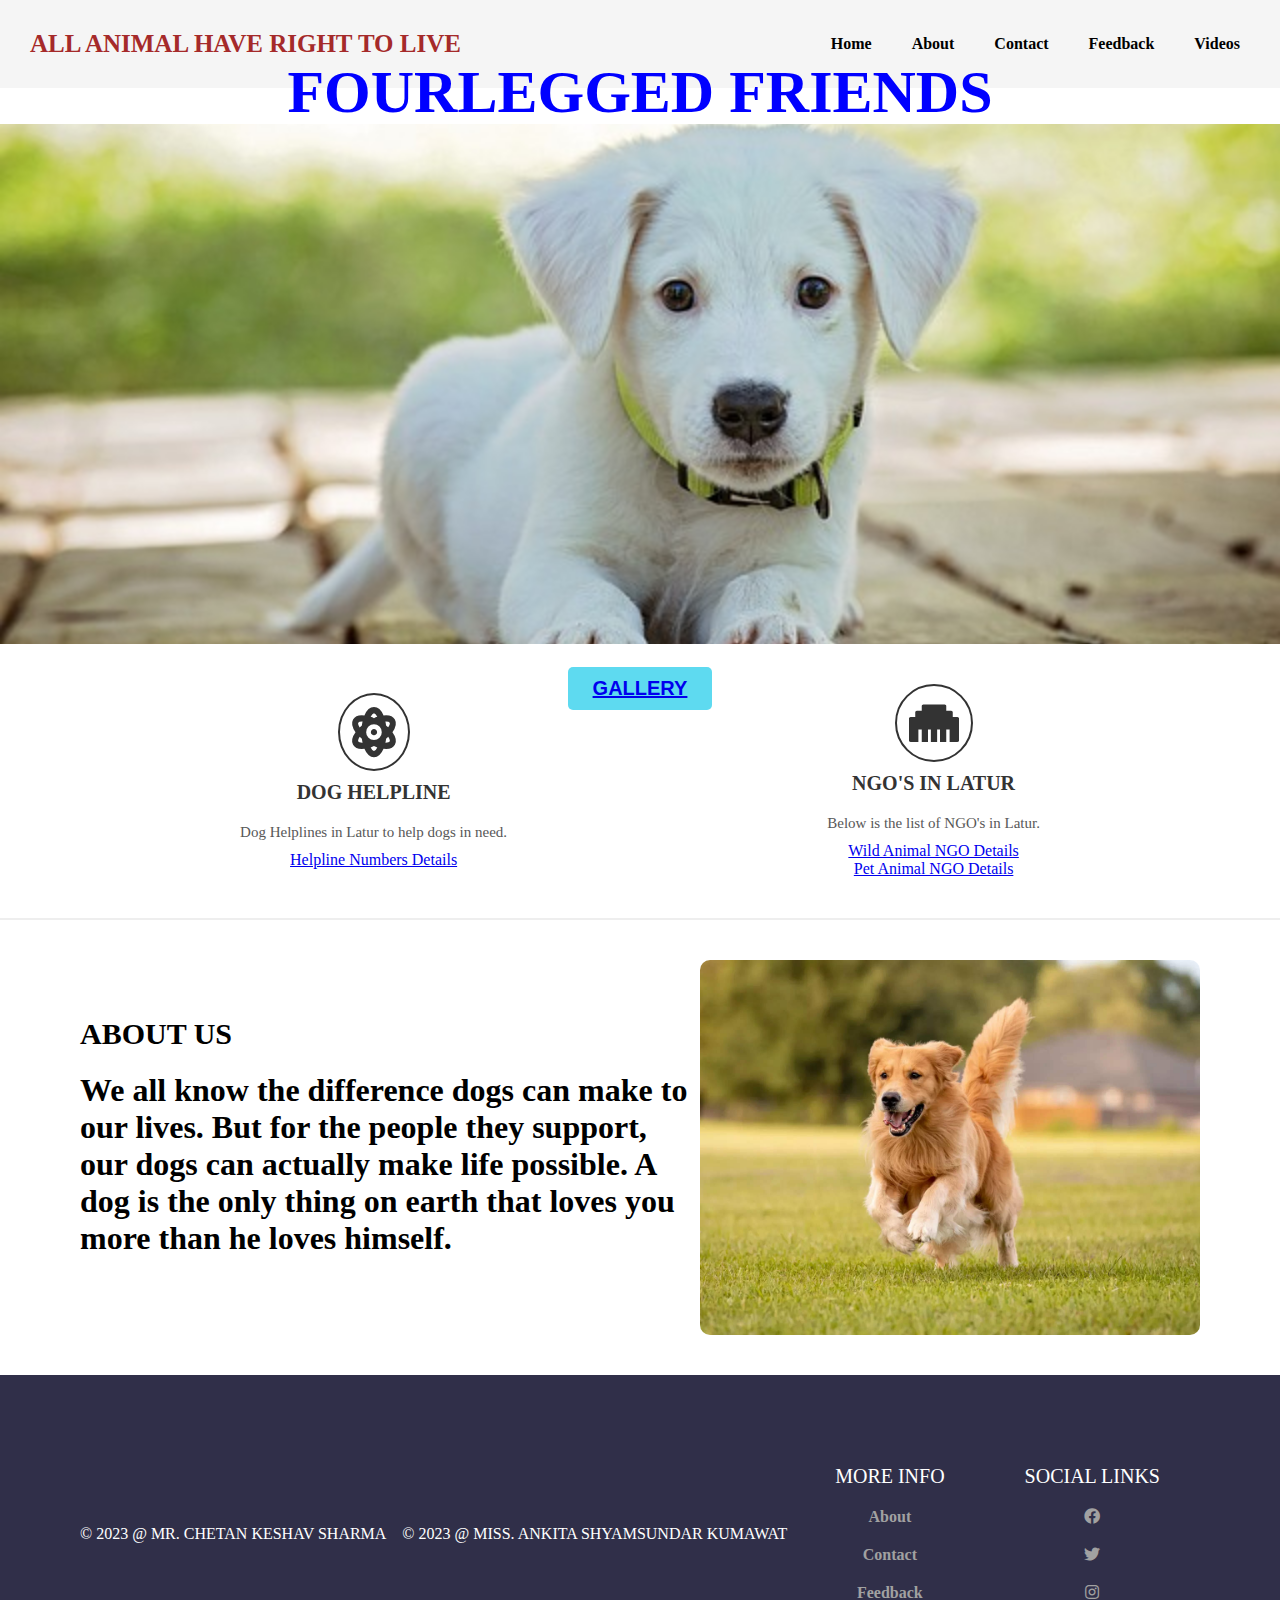
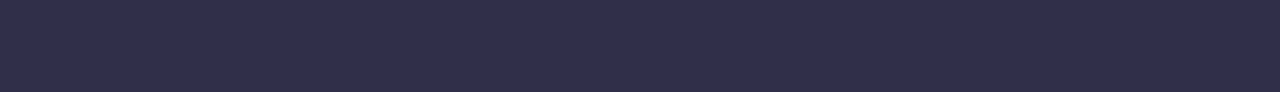
<file: index.html>
<!DOCTYPE html>
<html lang="en">

<head>
  <meta charset="UTF-8">
  <meta http-equiv="X-UA-Compatible" content="IE=edge">
  <meta name="viewport" content="width=device-width, initial-scale=1.0">
  <title>HOME</title>
  <link rel="stylesheet" href="https://cdnjs.cloudflare.com/ajax/libs/font-awesome/5.15.3/css/all.min.css">
  <style>
    @import url('https://fonts.googleapis.com/css2?family=Sriracha&display=swap');

    body {
      margin: 0;
      box-sizing: border-box;
    }

    /* CSS for header */
    .header {
      font-family: 'Times New Roman', Times, serif;
      display: flex;
      justify-content: space-between;
      align-items: center;
      background-color: #f5f5f5;
    }

    .header .logo {
      font-family: 'Times New Roman', Times, serif;
      font-weight: bold;
      text-transform: uppercase;
      font-size: 25px;
      color: #000;
      text-decoration: none;
      margin-left: 30px;
    }

    .nav-items {
      display: flex;
      justify-content: space-around;
      align-items: center;
      background-color: #f5f5f5;
      margin-right: 20px;
    }

    .nav-items a {
      text-decoration: none;
      color: #000;
      padding: 35px 20px;
    }

    /* CSS for main element */
    .intro {
      display: flex;
      flex-direction: column;
      justify-content: center;
      font-family: 'Times New Roman', Times, serif;
      align-items: center;
      width: 100%;
      height: 520px;
     background-image: url("puppy-1903313_640.jpg");
      background-size: cover;
      background-position: center;
      background-repeat: no-repeat;
    }

    .intro h1 {
      font-family: 'Times New Roman', Times, serif;
      font-size: 60px;
      color: black;
      font-weight: bold;
      text-transform: uppercase;
      margin: 0;
    }

    .intro p {
      font-family: 'Times New Roman', Times, serif;
      font-size: 20px;
      color: black;
      text-transform: uppercase;
      margin: 20px 0;
    }

    .intro button {
      background-color: #5edaf0;
      color: #000;
      padding: 10px 25px;
      border: none;
      border-radius: 5px;
      font-size: 20px;
      font-weight: bold;
      cursor: pointer;
      box-shadow: 0px 0px 20px rgba(255, 255, 255, 0.4)
    }

    .achievements {
      display: flex;
      justify-content: space-around;
      align-items: center;
      padding: 40px 80px;
    }

    .achievements .work {
      display: flex;
      flex-direction: column;
      justify-content: center;
      align-items: center;
      padding: 0 40px;
    }

    .achievements .work i {
      width: fit-content;
      font-size: 50px;
      color: #333333;
      border-radius: 50%;
      border: 2px solid #333333;
      padding: 12px;
    }

    .achievements .work .work-heading {
      font-size: 20px;
      color: #333333;
      text-transform: uppercase;
      margin: 10px 0;
    }

    .achievements .work .work-text {
      font-size: 15px;
      color: #585858;
      margin: 10px 0;
    }

    .about-me {
      display: flex;
      justify-content: center;
      align-items: center;
      padding: 40px 80px;
      border-top: 2px solid #eeeeee;
    }

    .about-me img {
      width: 500px;
      max-width: 100%;
      height: auto;
      border-radius: 10px;
    }

    .about-me-text h2 {
      font-size: 30px;
      color: #333333;
      text-transform: uppercase;
      margin: 0;
    }

    .about-me-text p {
      font-size: 15px;
      color: #585858;
      margin: 10px 0;
    }

    /* CSS for footer */
    .footer {
      display: flex;
      justify-content: space-between;
      align-items: center;
      background-color: #302f49;
      padding: 40px 80px;
    }

    .footer .copy {
      color: #fff;
    }

    .bottom-links {
      display: flex;
      justify-content: space-around;
      align-items: center;
      padding: 40px 0;
    }

    .bottom-links .links {
      display: flex;
      flex-direction: column;
      justify-content: center;
      align-items: center;
      padding: 0 40px;
    }

    .bottom-links .links span {
      font-size: 20px;
      color: #fff;
      text-transform: uppercase;
      margin: 10px 0;
    }

    .bottom-links .links a {
      text-decoration: none;
      color: #a1a1a1;
      padding: 10px 20px;
    }
    #blink {
            font-size: 20px;
            font-weight: bold;
            color: #2d38be;
            transition: 0.50s;
        }
  </style>
</head>

<body>
  <header class="header">
    <a href="#" class="logo" id="blink2" style="color:brown;">ALL ANIMAL HAVE RIGHT TO LIVE</a><script type="text/javascript">
      var blink2 = document.getElementById('blink2');
      setInterval(function() {
          blink2.style.opacity = (blink2.style.opacity == 0 ? 1 : 0);
      }, 500);</script><br/>
    <nav class="nav-items">
      <a href="index.html"><b>Home</b></a>
      <a href="about_us.html"><b>About</b></a>
      <a href="contact_us.html"><b>Contact</b></a>
	<a href="feedback.html"><b>Feedback</b></a>
<a href="video.html"><b>Videos</b></a>
    </nav>
  </header>
  <main>
   <!-- <p id="blink"> #FOURLEGGED FRIENDS!# </p>
    <script type="text/javascript">
            var blink = document.getElementById('blink');
            setInterval(function() {
                blink.style.opacity = (blink.style.opacity == 0 ? 1 : 0);
            }, 500);
    
        </script>-->
   <br/><br/> <div class="intro">
     <h1 style="color:blue;">FOURLEGGED FRIENDS</h1> <br/><br/><br/><br/><br/><br/><br/><br/><br/><br/><br/><br/><br/><br/><br/><br/><br/><br/><br/><br/><br/>
  <br/><br/><br/><br/><br/><br/><br/><br/><br/> <button><a href="gallery3.html">GALLERY</a></button>
      
     
    </div>
    <div class="achievements">

      <div class="work">
        <i class="fas fa-atom"></i>
        <p class="work-heading"><b>DOG HELPLINE</b></p>
        <p class="work-text">Dog Helplines in Latur to help dogs in need.</p>
<a href="Helpline_numbers.html">Helpline Numbers Details</a>
      </div>
      <div class="work">
        <i class="fas fa-ethernet"></i>
        <p class="work-heading"><b>NGO's in Latur</b></p>
        <p class="work-text">Below is the list of NGO's in Latur.</p>
	<a href="Wild_Animal_NGO_Details.html">Wild Animal NGO Details</a>
	<a href="Pet_Animal_NGO_Details.html">Pet Animal NGO Details</a>      
</div>
    </div>
    <div class="about-me">
      <div class="about-me-text">
        <h2 style="color:black;">ABOUT US</h2>
        <h1><ptext-indent: 30px; display:block;><b>We all know the difference dogs can make to our lives. But for the people they support, our dogs can actually make life possible. A dog is the only thing on earth that loves you more than he loves himself.</b></p></h1>
      </div> 
	<img src="1.jpg" width="500" height="600">
    </div>
  </main>
  <footer class="footer">
    <div class="copy">&copy; 2023 @ MR. CHETAN KESHAV SHARMA</div>
<br/><br/><br/><br/><br/><br/><br/><br/>
 <div class="copy">&copy; 2023 @ MISS. ANKITA SHYAMSUNDAR KUMAWAT</div>
    <div class="bottom-links">
      <div class="links">
        <span>More Info</span>
        
        <a href="about_us.html"><b>About</b></a>
        <a href="contact_us.html"><b>Contact</b></a>
	<a href="feedback.html"><b>Feedback</b></a>
      </div>
      <div class="links">
        <span>Social Links</span>
        <a href="https://www.facebook.com/share/Uvkij1qDVGnr9ZWZ/?mibextid=qi2Omg"><i class="fab fa-facebook"></i></a>
        <a href="https://x.com/FourleggedF1418?t=RZRUFkKE6asYul7LyqAwMw&s=08"><i class="fab fa-twitter"></i></a>
        <a href="https://instagram.com/fourleggedfriend?utm_source=qr&igshid=YzU1NGVlODEzOA=="><i class="fab fa-instagram"></i></a>
      </div>
    </div>
  </footer>
</body>

</html>
</file>
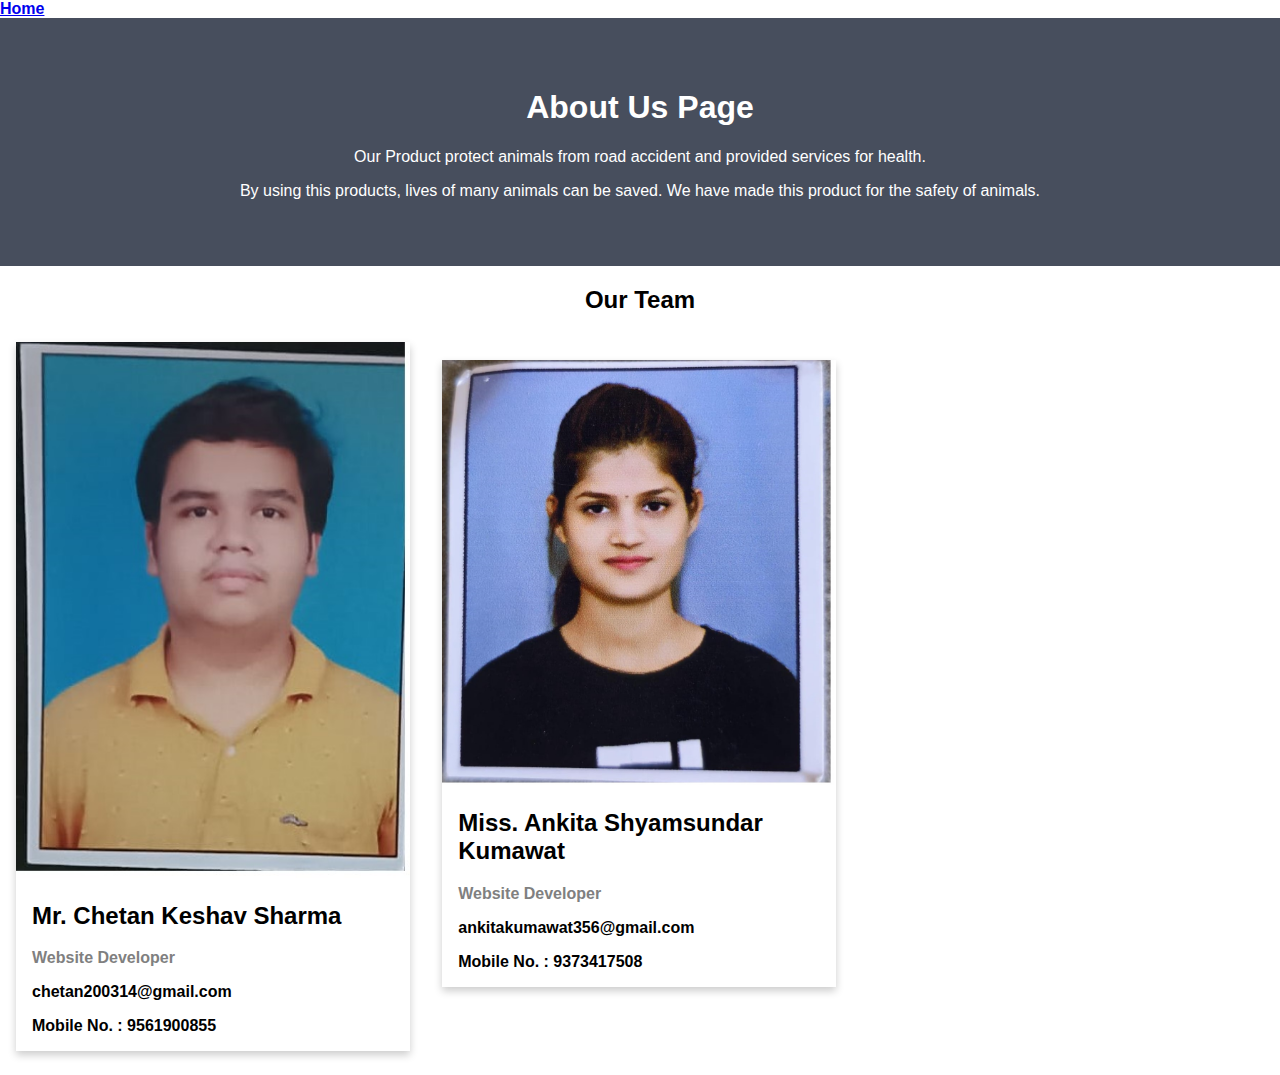
<file: about_us.html>
<!DOCTYPE html>
<html>
<head>
<meta name="viewport" content="width=device-width, initial-scale=1">
<style>
body {
  font-family: Arial, Helvetica, sans-serif;
  margin: 0;
}

html {
  box-sizing: border-box;
}

*, *:before, *:after {
  box-sizing: inherit;
}

.column {
  float: left;
  width: 33.3%;
  margin-bottom: 16px;
  padding: 0 8px;
}

.card {
  box-shadow: 0 4px 8px 0 rgba(0, 0, 0, 0.2);
  margin: 8px;
}

.about-section {
  padding: 50px;
  text-align: center;
  background-color: #474e5d;
  color: white;
}

.container {
  padding: 0 16px;
}

.container::after, .row::after {
  content: "";
  clear: both;
  display: table;
}

.title {
  color: grey;
}

.button {
  border: none;
  outline: 0;
  display: inline-block;
  padding: 8px;
  color: white;
  background-color: #000;
  text-align: center;
  cursor: pointer;
  width: 100%;
}

.button:hover {
  background-color: #555;
}

@media screen and (max-width: 650px) {
  .column {
    width: 100%;
    display: block;
  }
}
</style>
</head><TITLE>ABOUT US</TITLE>
<body>
<a href="index.html"><b>Home</b></a>
<div class="about-section">

  <h1><b>About Us Page</b></h1>
  <p>Our Product protect animals from road accident and provided services for health.</p>
  <p>By using this products, lives of many animals can be saved. We have made this product for the safety of animals.</p>
</div>

<h2 style="text-align:center">Our Team</h2>
<div class="row">
  <div class="column">
    <div class="card">
      <img src="Chetan.jpeg" alt="Chetan Sharma" style="width:100%">
      <div class="container">
        <h2><b>Mr. Chetan Keshav Sharma</b></h2>
        <p class="title"><b>Website Developer</b></p>
                <p><b>chetan200314@gmail.com</b></p>
        <p><b>Mobile No. : 9561900855</b></p>
      </div>
    </div>
  </div>
<br/>
  <div class="column">
    <div class="card">
      <img src="Ankita.jpeg" alt="Ankita Kumawat" style="width:100%">
      <div class="container">
        <h2><b>Miss. Ankita Shyamsundar Kumawat</b></h2>
        <p class="title"><b>Website Developer</b></p>
       <p><b>ankitakumawat356@gmail.com</b></p>
        <p><b>Mobile No. :  9373417508  </b></p>
      </div>
    </div>
  </div>
  
  
    </div>
  </div>
</div>

</body>
</html>
</file>
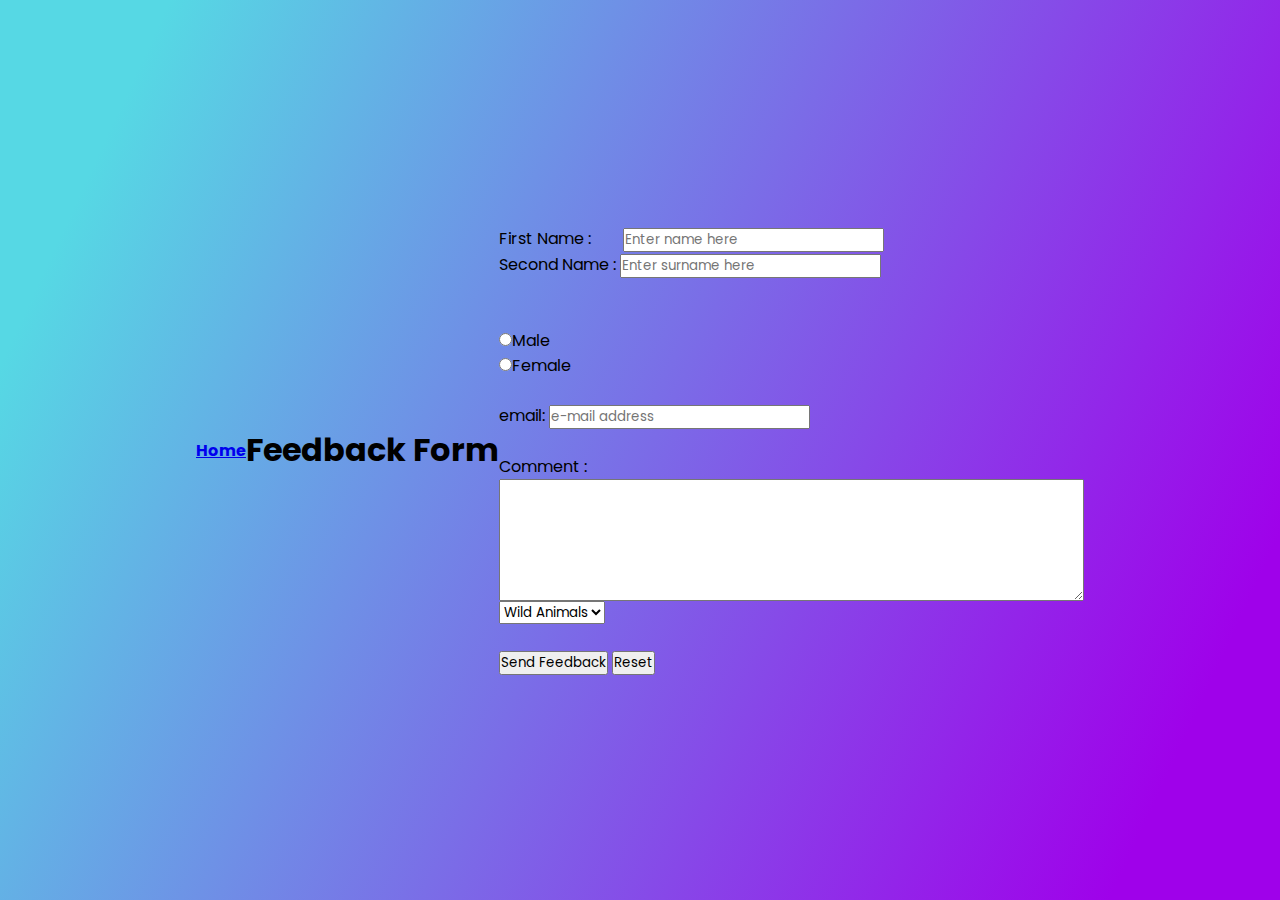
<file: feedback.html>
<HTML>
  <HEAD>
    <TITLE>FEEDBACK</TITLE>
 <link rel="stylesheet" href="style1.css">
  </HEAD>
  <BODY>
<a href="index.html"><b>Home</b></a>
    <H1>Feedback Form</H1>
    <FORM action="mailto:chetan200314@gmail.com" method="post" enctype="text/plain">
      First Name : &nbsp;&nbsp;&nbsp;&nbsp;&nbsp;&nbsp;&nbsp;<INPUT type="text" name="firstname" placeholder="Enter name here"> <br/>
     Second Name : <INPUT type="text" name="surname"  placeholder="Enter surname here"> <br>
      <BR>
      <BR>
      <!--It's important that both of these radio button have the same name so they behave as one component (i.e. Only one can be selected at a time)-->  
      <INPUT type="radio" name="gender" value="male">Male<BR>
      <INPUT type="radio" name="gender" value="female">Female  
      <BR>
      <BR>
      <!--This uses the new HTML "email" INPUT type which will automatically validates the email address when the SUBMIT button is clicked-->
      email: <INPUT type="email" name="mail" placeholder="e-mail address">
      <BR>
      <BR>
        Comment :<BR>        
        <TEXTAREA rows="6" cols="50" name="commentfield"></TEXTAREA>
        <BR>
        <SELECT name="countychooser">
          <OPTION value="Wild Animals">Wild Animals</OPTION>
          <OPTION value="Pet Animals">Pet Animals</OPTION>
        </SELECT>
        <BR>
        <BR>
        <INPUT TYPE="submit" value="Send Feedback">
        <INPUT TYPE="reset" value="Reset">
    </FORM>
    
  </BODY>  
</HTML>
</file>
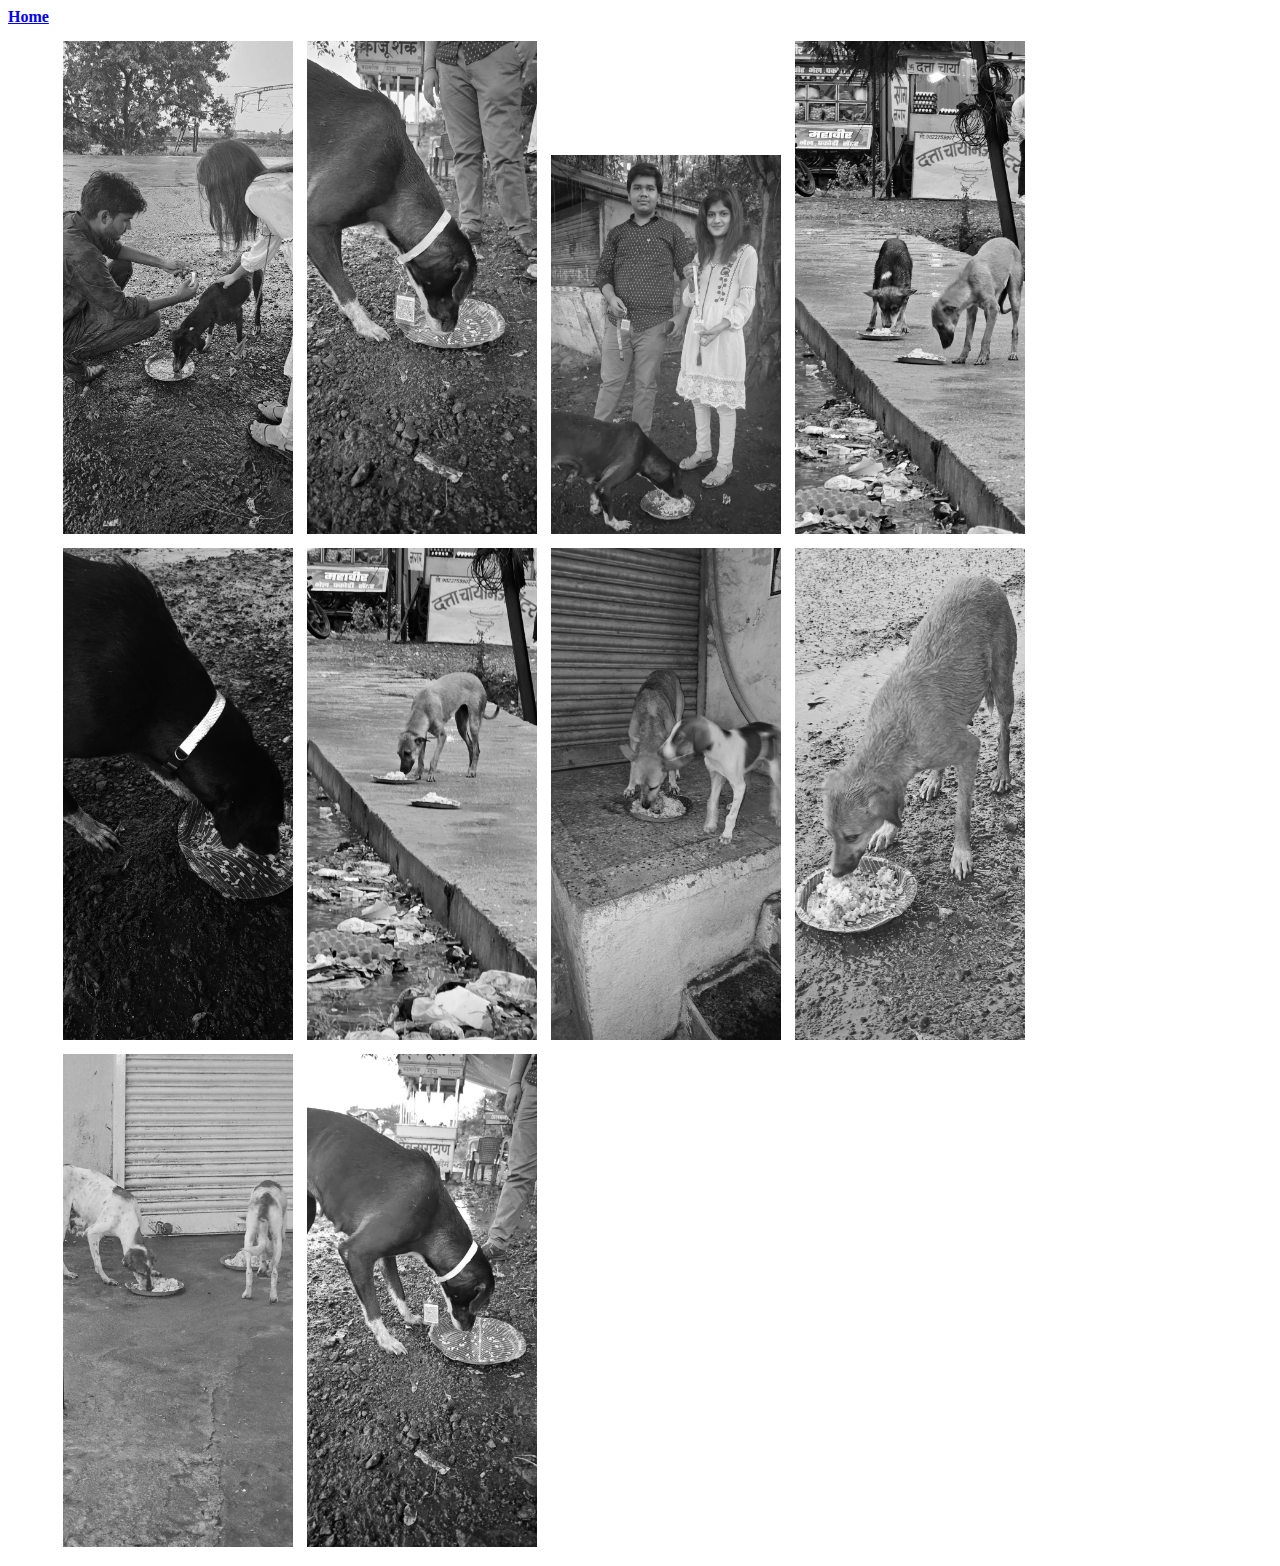
<file: gallery3.html>
<!DOCTYPE html>
<html lang="en">
<head>
    <meta charset="UTF-8">
    <meta http-equiv="X-UA-Compatible" content="IE=edge">
    <meta name="viewport" content="width=device-width, initial-scale=1.0">
    <link rel="stylesheet" type="text/css" href="styles.css">
    <script type="text/javascript" src="index.js"></script>
    <title>GALLERY</title>
</head>
<body><a href="index.html"><b>Home</b></a>
    <div class="image_gallery">
        <img src="g1.jpeg" onclick="showImage('g1.jpeg')"> 
        <img src="g2.jpeg" onclick="showImage('g2.jpeg')"> 
        <img src="g3.jpeg" onclick="showImage('g3.jpeg')"> 
        <img src="g4.jpeg" onclick="showImage('g4.jpeg')"> 
        <img src="g5.jpeg" onclick="showImage('g5.jpeg')"> 
        <img src="g6.jpeg" onclick="showImage('g6.jpeg')"> 
	<img src="g8.jpeg" onclick="showImage('g8.jpeg')"> 
        <img src="g9.jpeg" onclick="showImage('g9.jpeg')"> 
        <img src="g10.jpeg" onclick="showImage('g10.jpeg')"> 
        <img src="g11.jpeg" onclick="showImage('g11.jpeg')"> 
    </div>

    <div id="expanded_img" class="single_image_display">
        <span class="close" onclick="closeImage()">&times;</span>
        <img class="image_content" id="image">
    </div>
 
</body>
</html>
</file>
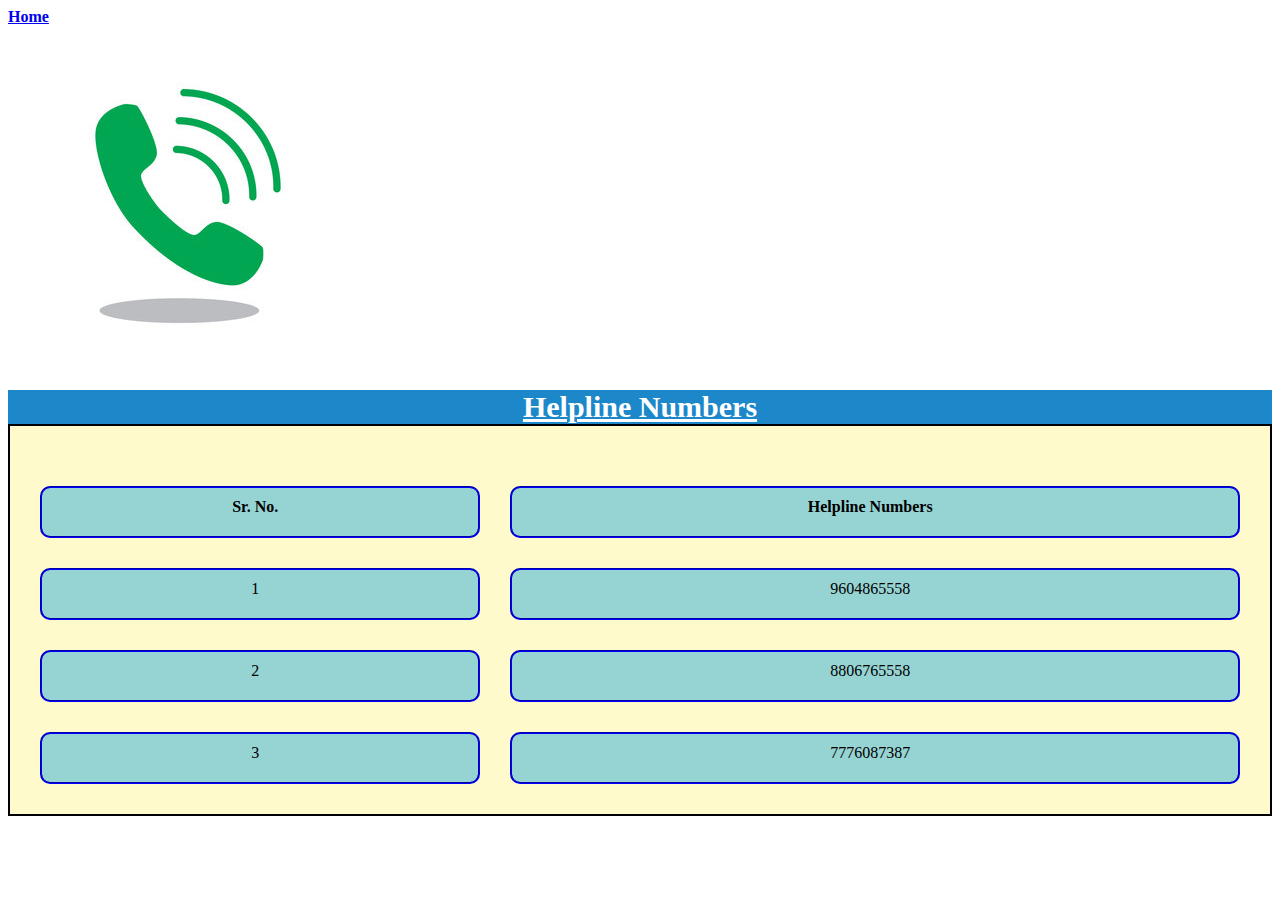
<file: Helpline_numbers.html>
<!DOCTYPE html>
<html><TITLE>HELPLINE NUMBERS</TITLE>
<style>
table, th, td {
border: 2px solid black;
 border-spacing: 30px; 
}
th, td {
  background-color: #96D4D4;
border-radius: 10px;
 border-style: groove;
border-color: blue;
padding: 15px;
padding-top: 10px;
  padding-bottom: 20px;
  padding-left: 30px;
  padding-right: 40px;
}
caption {
        background: #1c87c9;
        color: #fff;
        caption-side: top;
font-size: 30px;
      }
</style>
<body>
<nav class="nav-items">
      <a href="index.html"><b>Home</b></a>
    </nav>
<table style="width:100%" bgcolor="#FFFACC">
<tr><img src="call.jpg"><caption><b><u> Helpline Numbers</u></b></caption></tr>
  <tr>
    <th> Sr. No. </th>
    <th> Helpline Numbers </th>
     </tr>
  <tr style="height:50px">
    <td align="center"> 1 </td>
    <td align="center"> 9604865558 </td>
    </tr>
 <tr style="height:50px">
    <td align="center"> 2 </td>
    <td align="center"> 8806765558 </td>
    </tr>
 <tr style="height:50px">
    <td align="center"> 3 </td>
    <td align="center"> 7776087387</td>
    </tr>
</table>
</body>
</html>
</file>
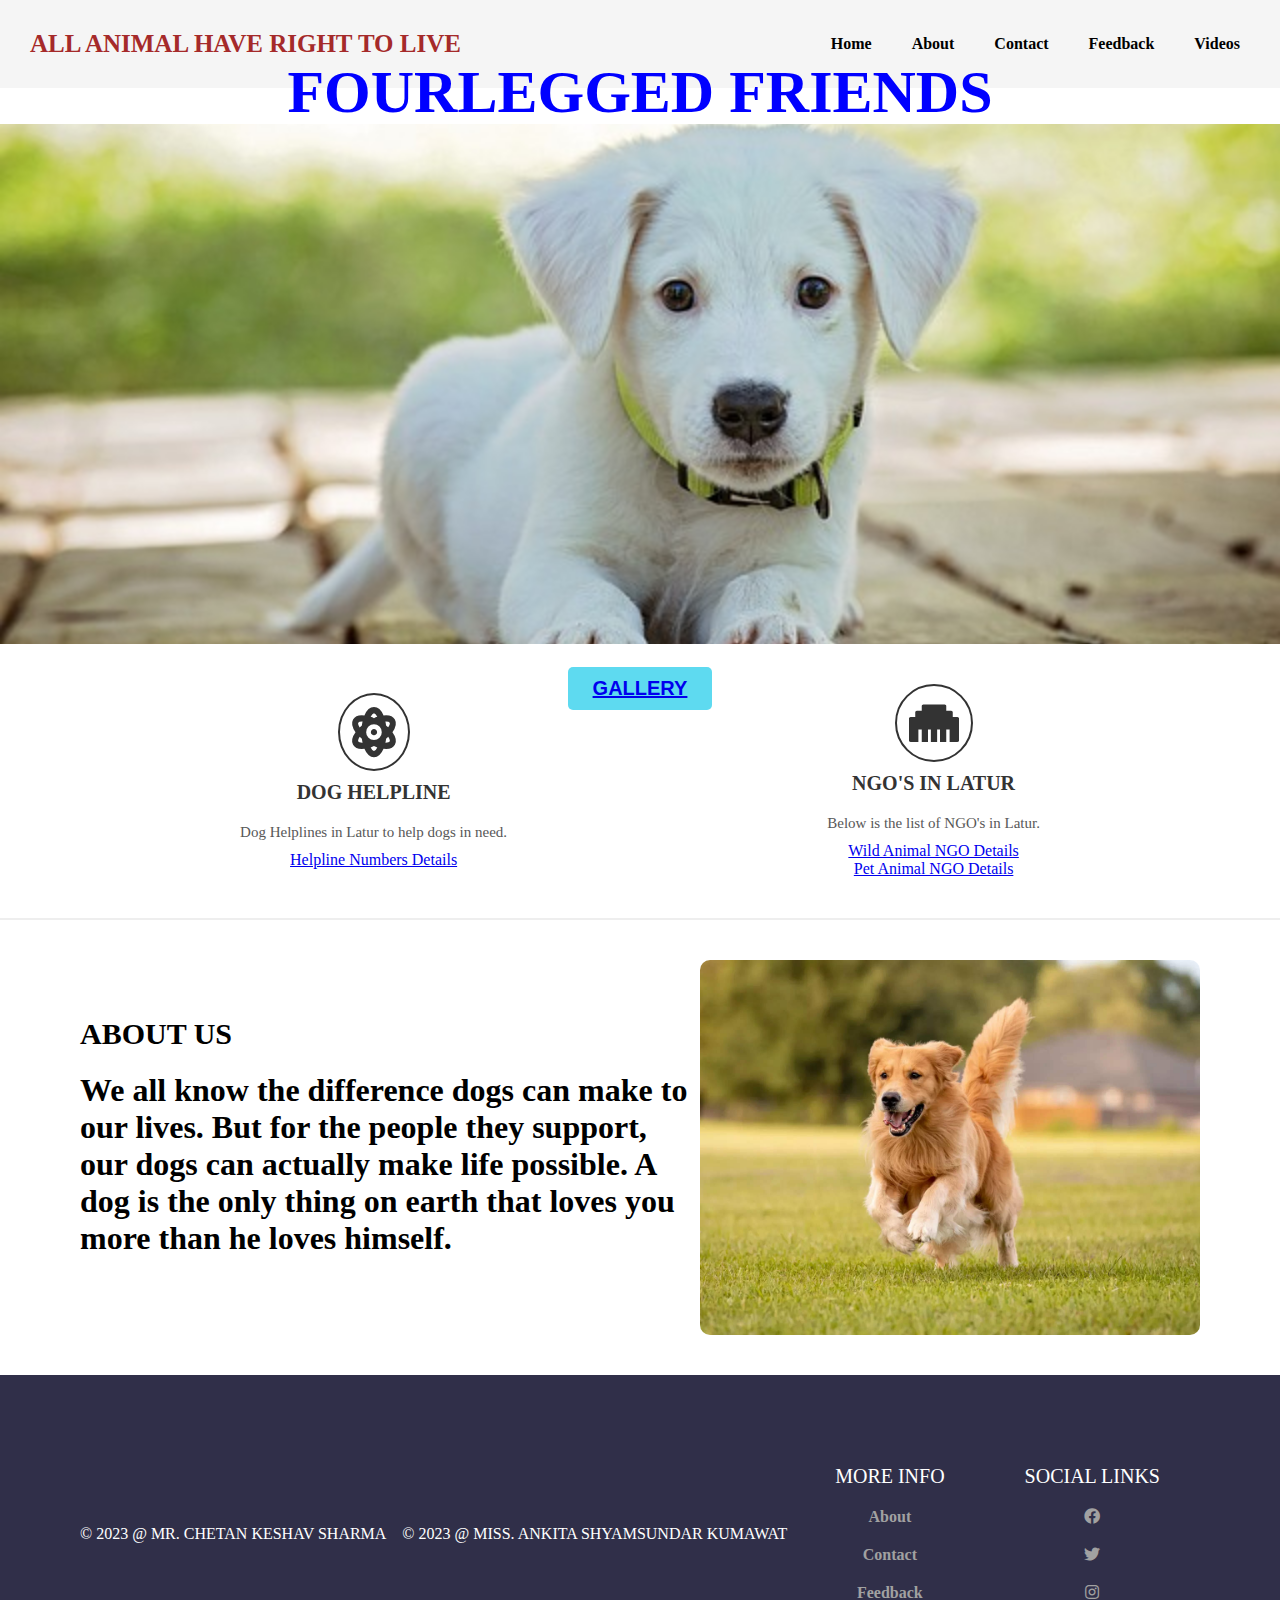
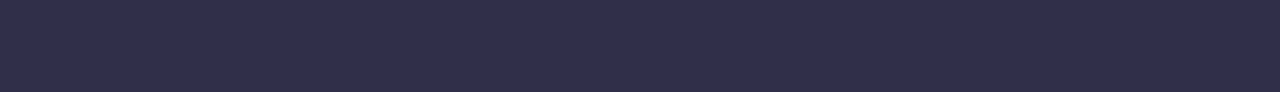
<file: home.html>
<!DOCTYPE html>
<html lang="en">

<head>
  <meta charset="UTF-8">
  <meta http-equiv="X-UA-Compatible" content="IE=edge">
  <meta name="viewport" content="width=device-width, initial-scale=1.0">
  <title>HOME</title>
  <link rel="stylesheet" href="https://cdnjs.cloudflare.com/ajax/libs/font-awesome/5.15.3/css/all.min.css">
  <style>
    @import url('https://fonts.googleapis.com/css2?family=Sriracha&display=swap');

    body {
      margin: 0;
      box-sizing: border-box;
    }

    /* CSS for header */
    .header {
      font-family: 'Times New Roman', Times, serif;
      display: flex;
      justify-content: space-between;
      align-items: center;
      background-color: #f5f5f5;
    }

    .header .logo {
      font-family: 'Times New Roman', Times, serif;
      font-weight: bold;
      text-transform: uppercase;
      font-size: 25px;
      color: #000;
      text-decoration: none;
      margin-left: 30px;
    }

    .nav-items {
      display: flex;
      justify-content: space-around;
      align-items: center;
      background-color: #f5f5f5;
      margin-right: 20px;
    }

    .nav-items a {
      text-decoration: none;
      color: #000;
      padding: 35px 20px;
    }

    /* CSS for main element */
    .intro {
      display: flex;
      flex-direction: column;
      justify-content: center;
      font-family: 'Times New Roman', Times, serif;
      align-items: center;
      width: 100%;
      height: 520px;
     background-image: url("puppy-1903313_640.jpg");
      background-size: cover;
      background-position: center;
      background-repeat: no-repeat;
    }

    .intro h1 {
      font-family: 'Times New Roman', Times, serif;
      font-size: 60px;
      color: black;
      font-weight: bold;
      text-transform: uppercase;
      margin: 0;
    }

    .intro p {
      font-family: 'Times New Roman', Times, serif;
      font-size: 20px;
      color: black;
      text-transform: uppercase;
      margin: 20px 0;
    }

    .intro button {
      background-color: #5edaf0;
      color: #000;
      padding: 10px 25px;
      border: none;
      border-radius: 5px;
      font-size: 20px;
      font-weight: bold;
      cursor: pointer;
      box-shadow: 0px 0px 20px rgba(255, 255, 255, 0.4)
    }

    .achievements {
      display: flex;
      justify-content: space-around;
      align-items: center;
      padding: 40px 80px;
    }

    .achievements .work {
      display: flex;
      flex-direction: column;
      justify-content: center;
      align-items: center;
      padding: 0 40px;
    }

    .achievements .work i {
      width: fit-content;
      font-size: 50px;
      color: #333333;
      border-radius: 50%;
      border: 2px solid #333333;
      padding: 12px;
    }

    .achievements .work .work-heading {
      font-size: 20px;
      color: #333333;
      text-transform: uppercase;
      margin: 10px 0;
    }

    .achievements .work .work-text {
      font-size: 15px;
      color: #585858;
      margin: 10px 0;
    }

    .about-me {
      display: flex;
      justify-content: center;
      align-items: center;
      padding: 40px 80px;
      border-top: 2px solid #eeeeee;
    }

    .about-me img {
      width: 500px;
      max-width: 100%;
      height: auto;
      border-radius: 10px;
    }

    .about-me-text h2 {
      font-size: 30px;
      color: #333333;
      text-transform: uppercase;
      margin: 0;
    }

    .about-me-text p {
      font-size: 15px;
      color: #585858;
      margin: 10px 0;
    }

    /* CSS for footer */
    .footer {
      display: flex;
      justify-content: space-between;
      align-items: center;
      background-color: #302f49;
      padding: 40px 80px;
    }

    .footer .copy {
      color: #fff;
    }

    .bottom-links {
      display: flex;
      justify-content: space-around;
      align-items: center;
      padding: 40px 0;
    }

    .bottom-links .links {
      display: flex;
      flex-direction: column;
      justify-content: center;
      align-items: center;
      padding: 0 40px;
    }

    .bottom-links .links span {
      font-size: 20px;
      color: #fff;
      text-transform: uppercase;
      margin: 10px 0;
    }

    .bottom-links .links a {
      text-decoration: none;
      color: #a1a1a1;
      padding: 10px 20px;
    }
    #blink {
            font-size: 20px;
            font-weight: bold;
            color: #2d38be;
            transition: 0.50s;
        }
  </style>
</head>

<body>
  <header class="header">
    <a href="#" class="logo" id="blink2" style="color:brown;">ALL ANIMAL HAVE RIGHT TO LIVE</a><script type="text/javascript">
      var blink2 = document.getElementById('blink2');
      setInterval(function() {
          blink2.style.opacity = (blink2.style.opacity == 0 ? 1 : 0);
      }, 500);</script><br/>
    <nav class="nav-items">
      <a href="home.html"><b>Home</b></a>
      <a href="about_us.html"><b>About</b></a>
      <a href="contact_us.html"><b>Contact</b></a>
	<a href="feedback.html"><b>Feedback</b></a>
<a href="video.html"><b>Videos</b></a>
    </nav>
  </header>
  <main>
   <!-- <p id="blink"> #FOURLEGGED FRIENDS!# </p>
    <script type="text/javascript">
            var blink = document.getElementById('blink');
            setInterval(function() {
                blink.style.opacity = (blink.style.opacity == 0 ? 1 : 0);
            }, 500);
    
        </script>-->
   <br/><br/> <div class="intro">
     <h1 style="color:blue;">FOURLEGGED FRIENDS</h1> <br/><br/><br/><br/><br/><br/><br/><br/><br/><br/><br/><br/><br/><br/><br/><br/><br/><br/><br/><br/><br/>
  <br/><br/><br/><br/><br/><br/><br/><br/><br/> <button><a href="gallery3.html">GALLERY</a></button>
      
     
    </div>
    <div class="achievements">

      <div class="work">
        <i class="fas fa-atom"></i>
        <p class="work-heading"><b>DOG HELPLINE</b></p>
        <p class="work-text">Dog Helplines in Latur to help dogs in need.</p>
<a href="Helpline_numbers.html">Helpline Numbers Details</a>
      </div>
      <div class="work">
        <i class="fas fa-ethernet"></i>
        <p class="work-heading"><b>NGO's in Latur</b></p>
        <p class="work-text">Below is the list of NGO's in Latur.</p>
	<a href="Wild_Animal_NGO_Details.html">Wild Animal NGO Details</a>
	<a href="Pet_Animal_NGO_Details.html">Pet Animal NGO Details</a>      
</div>
    </div>
    <div class="about-me">
      <div class="about-me-text">
        <h2 style="color:black;">ABOUT US</h2>
        <h1><ptext-indent: 30px; display:block;><b>We all know the difference dogs can make to our lives. But for the people they support, our dogs can actually make life possible. A dog is the only thing on earth that loves you more than he loves himself.</b></p></h1>
      </div> 
	<img src="1.jpg" width="500" height="600">
    </div>
  </main>
  <footer class="footer">
    <div class="copy">&copy; 2023 @ MR. CHETAN KESHAV SHARMA</div>
<br/><br/><br/><br/><br/><br/><br/><br/>
 <div class="copy">&copy; 2023 @ MISS. ANKITA SHYAMSUNDAR KUMAWAT</div>
    <div class="bottom-links">
      <div class="links">
        <span>More Info</span>
        
        <a href="about_us.html"><b>About</b></a>
        <a href="contact_us.html"><b>Contact</b></a>
	<a href="feedback.html"><b>Feedback</b></a>
      </div>
      <div class="links">
        <span>Social Links</span>
        <a href="https://www.facebook.com/share/Uvkij1qDVGnr9ZWZ/?mibextid=qi2Omg"><i class="fab fa-facebook"></i></a>
        <a href="https://x.com/FourleggedF1418?t=RZRUFkKE6asYul7LyqAwMw&s=08"><i class="fab fa-twitter"></i></a>
        <a href="https://instagram.com/fourleggedfriend?utm_source=qr&igshid=YzU1NGVlODEzOA=="><i class="fab fa-instagram"></i></a>
      </div>
    </div>
  </footer>
</body>

</html>
</file>
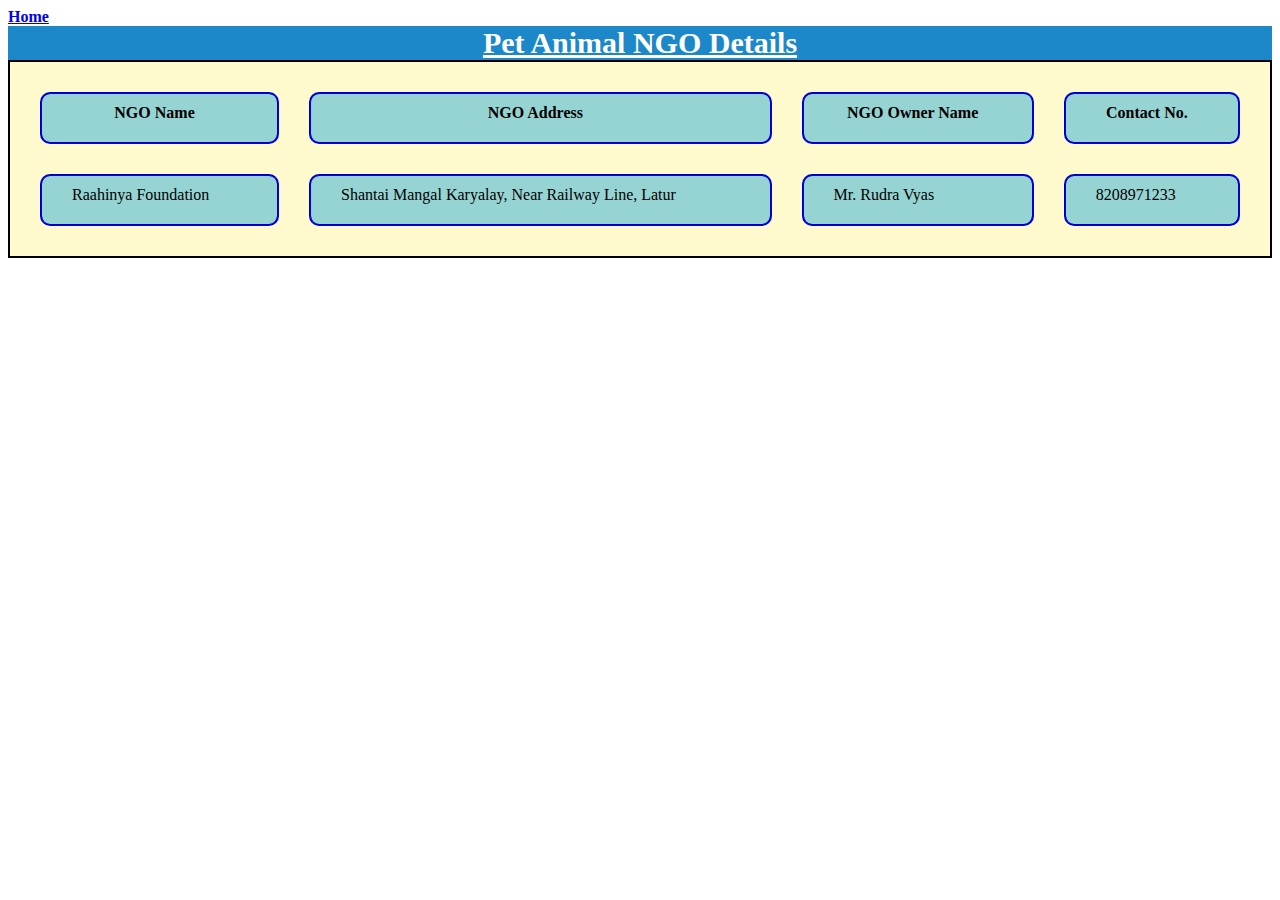
<file: Pet_Animal_NGO_Details.html>
<!DOCTYPE html>
<html><TITLE>PET ANIMAL NGO DETAILS</TITLE>
<style>
table, th, td {
border: 2px solid black;
 border-spacing: 30px; 
}
th, td {
  background-color: #96D4D4;
border-radius: 10px;
 border-style: groove;
border-color: blue;
padding: 15px;
padding-top: 10px;
  padding-bottom: 20px;
  padding-left: 30px;
  padding-right: 40px;
}
caption {
        background: #1c87c9;
        color: #fff;
        caption-side: top;
font-size: 30px;
      }
</style>
<body>
<nav class="nav-items">
      <a href="index.html"><b>Home</b></a>
    </nav>
<table style="width:100%" bgcolor="#FFFACD">
<caption><b><u>Pet Animal NGO Details</u></b></caption>
  <tr>
    <th> NGO Name </th>
    <th> NGO Address </th>
    <th> NGO Owner Name</th>
    <th> Contact No. </th>
  </tr>
  
  <tr style="height:50px">
    <td> Raahinya Foundation</td>
    <td> Shantai Mangal Karyalay, Near Railway Line, Latur </td>
    <td> Mr. Rudra Vyas </td>
    <td> 8208971233</td>
  </tr>
</table>
</body>
</html>
</file>
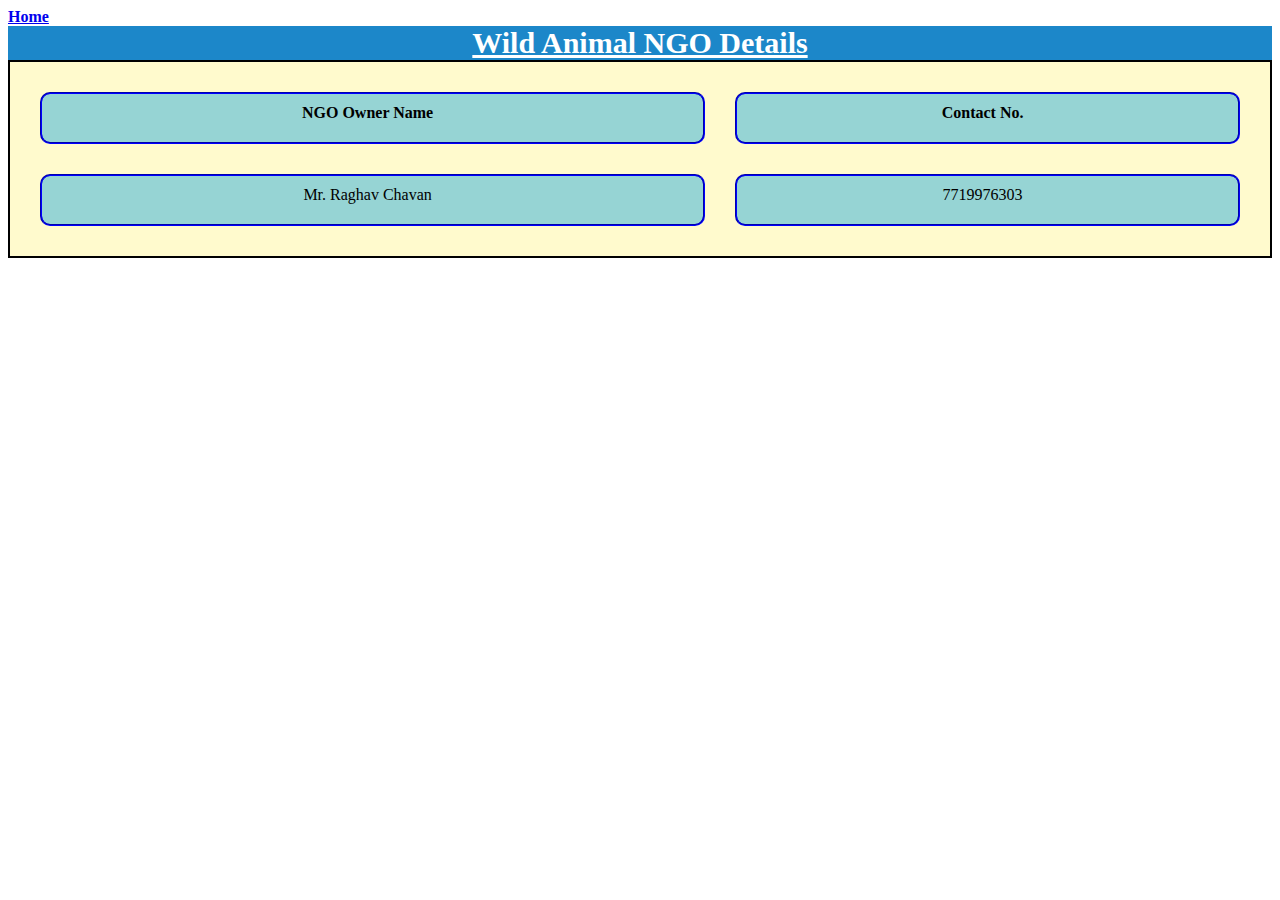
<file: Wild_Animal_NGO_Details.html>
<!DOCTYPE html>
<html><TITLE>WILD ANIMAL NGO DETAILS</TITLE>
<style>
table, th, td {
border: 2px solid black;
 border-spacing: 30px; 
}
th, td {
  background-color: #96D4D4;
border-radius: 10px;
 border-style: groove;
border-color: blue;
padding: 15px;
padding-top: 10px;
  padding-bottom: 20px;
  padding-left: 30px;
  padding-right: 40px;
}
caption {
        background: #1c87c9;
        color: #fff;
        caption-side: top;
font-size: 30px;
      }
</style>
<body>
<nav class="nav-items">
      <a href="index.html"><b>Home</b></a>
    </nav>
<table style="width:100%" bgcolor="#FFFACD">
<caption><b><u>Wild Animal NGO Details</u></b></caption>
  <tr>
    <th> NGO Owner Name</th>
    <th> Contact No. </th>
     </tr>
  <tr style="height:50px">
    <td align="center"> Mr. Raghav Chavan </td>
    <td align="center"> 7719976303 </td>
    </tr>
</table>
</body>
</html>
</file>
<file: style1.css>
@import url('https://fonts.googleapis.com/css?family=Poppins:400,500,600,700');
*{
  margin: 0;
  padding: 0;
  outline: none;
  box-sizing: border-box;
  font-family: 'Poppins', sans-serif;
}
body{
  display: flex;
  align-items: center;
  justify-content: center;
  min-height: 100vh;
  padding: 10px;
  font-family: 'Poppins', sans-serif;
  background: linear-gradient(115deg, #56d8e4 10%, #9f01ea 90%);
}
.container{
  max-width: 800px;
  background: #fff;
  width: 800px;
  padding: 25px 40px 10px 40px;
  box-shadow: 0px 0px 10px rgba(0,0,0,0.1);
}
.container .text{
  text-align: center;
  font-size: 41px;
  font-weight: 600;
  font-family: 'Poppins', sans-serif;
  background: -webkit-linear-gradient(right, #56d8e4, #9f01ea, #56d8e4, #9f01ea);
  -webkit-background-clip: text;
  -webkit-text-fill-color: transparent;
}
.container form{
  padding: 30px 0 0 0;
}
.container form .form-row{
  display: flex;
  margin: 32px 0;
}
form .form-row .input-data{
  width: 100%;
  height: 40px;
  margin: 0 20px;
  position: relative;
}
form .form-row .textarea{
  height: 70px;
}
.input-data input,
.textarea textarea{
  display: block;
  width: 100%;
  height: 100%;
  border: none;
  font-size: 17px;
  border-bottom: 2px solid rgba(0,0,0, 0.12);
}
.input-data input:focus ~ label, .textarea textarea:focus ~ label,
.input-data input:valid ~ label, .textarea textarea:valid ~ label{
  transform: translateY(-20px);
  font-size: 14px;
  color: #3498db;
}
.textarea textarea{
  resize: none;
  padding-top: 10px;
}
.input-data label{
  position: top;
  pointer-events: none;
  bottom: 10px;
  font-size: 16px;
  transition: all 0.3s ease;
}
.textarea label{
  width: 100%;
  bottom: 40px;
  background: #fff;
}
.input-data .underline{
  position: top;
  bottom: 0;
  height: 2px;
  width: 100%;
}
.input-data .underline:before{
  position: top;
  content: "";
  height: 2px;
  width: 100%;
  background: #3498db;
  transform: scaleX(0);
  transform-origin: center;
  transition: transform 0.3s ease;
}
.input-data input:focus ~ .underline:before,
.input-data input:valid ~ .underline:before,
.textarea textarea:focus ~ .underline:before,
.textarea textarea:valid ~ .underline:before{
  transform: scale(1);
}
.submit-btn .input-data{
  overflow: hidden;
  height: 45px!important;
  width: 25%!important;
}
.submit-btn .input-data .inner{
  height: 100%;
  width: 300%;
  position: absolute;
  left: -100%;
  background: -webkit-linear-gradient(right, #56d8e4, #9f01ea, #56d8e4, #9f01ea);
  transition: all 0.4s;
}
.submit-btn .input-data:hover .inner{
  left: 0;
}
.submit-btn .input-data input{
  background: none;
  border: none;
  color: #fff;
  font-size: 17px;
  font-weight: 500;
  text-transform: uppercase;
  letter-spacing: 1px;
  cursor: pointer;
  position: relative;
  z-index: 2;
}
@media (max-width: 700px) {
  .container .text{
    font-size: 30px;
  }
  .container form{
    padding: 10px 0 0 0;
  }
  .container form .form-row{
    display: block;
  }
  form .form-row .input-data{
    margin: 35px 0!important;
  }
  .submit-btn .input-data{
    width: 40%!important;
  }
}
</file>
<file: styles.css>
.image_gallery{
    margin: 10px 50px;
}
.image_gallery img{
    width: 230px;
    padding: 5px;
    filter: grayscale();
    transition: 1s;
}

.image_gallery img:hover{
    filter: grayscale(0);
    transform: scale(1.1);
}


.single_image_display {
    display: none;
    position: fixed;
    z-index: 1;
    left: 0;
    top: 0;
    width: 100%;
    height: 100%;
    overflow: auto;
    background-color: rgba(0,0,0,0.9);
  }
.image_content {
    margin: auto;
    display: block;
    max-width: 80%;
    max-height: 80%;
  }
.close {
    position: absolute;
    top: 20px;
    right: 30px;
    font-size: 50px;
    font-weight: bold;
    color: white;
    cursor: pointer;
  }
</file>
